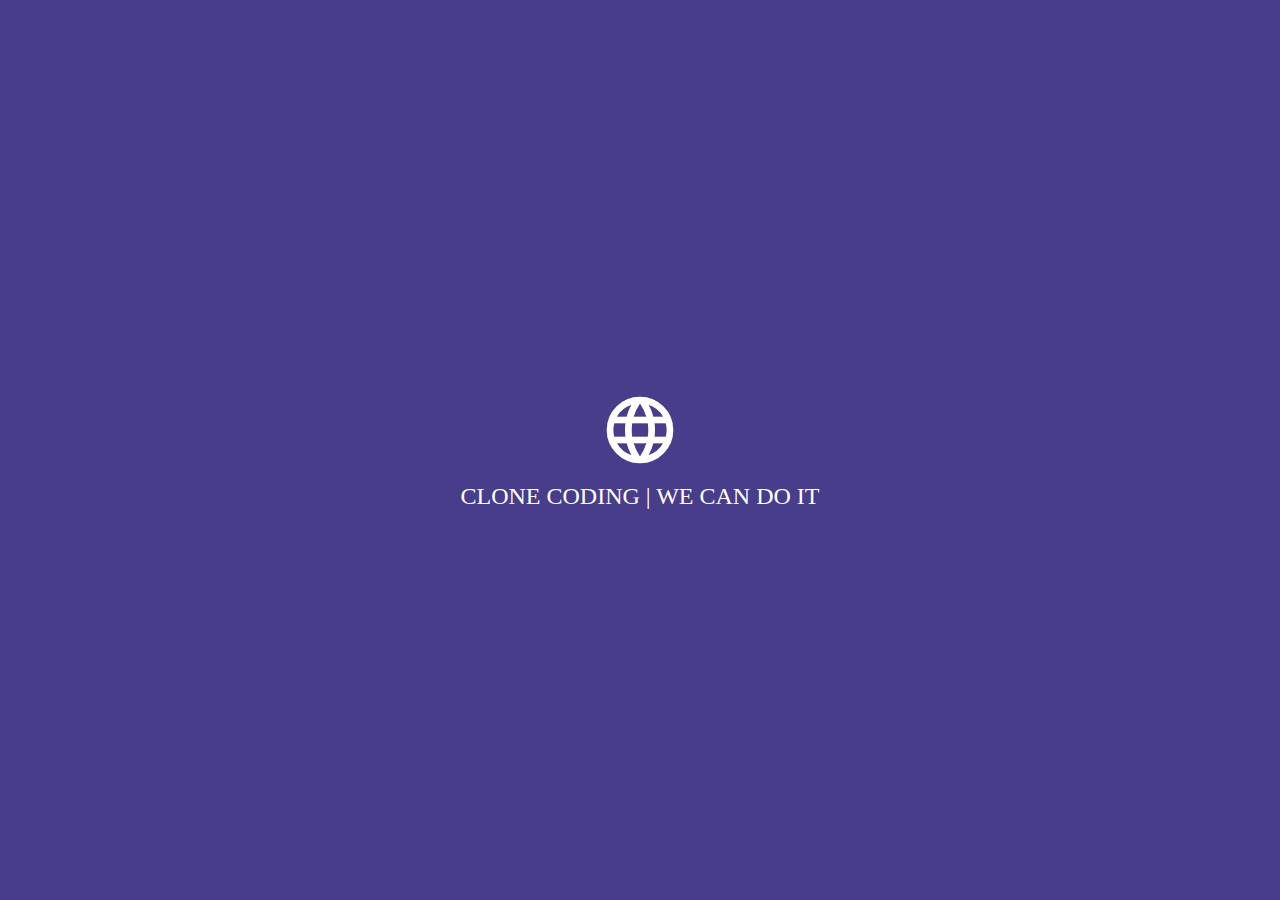
<file: index.html>
<!DOCTYPE html>
<html lang="ko">
<head>
    <meta charset="UTF-8">
    <meta name="viewport" content="width=device-width, initial-scale=1.0">
    <title>Typing Text</title>
    <link rel="stylesheet" href="https://fonts.googleapis.com/icon?family=Material+Icons"/>
    <link rel="stylesheet" href="style.css">
</head>
<body>
    <div class="wrap">
        <h1>
           <span class="material-icons">language</span> 
        </h1>
        <p id="dynamic" class="lg-text">
            <!-- Learn to HTML -->
        </p>
        <p class="sm-text">CLONE CODING | WE CAN DO IT</p>
    </div>
    <script src="main.js"></script>
</body>
</html>
</file>
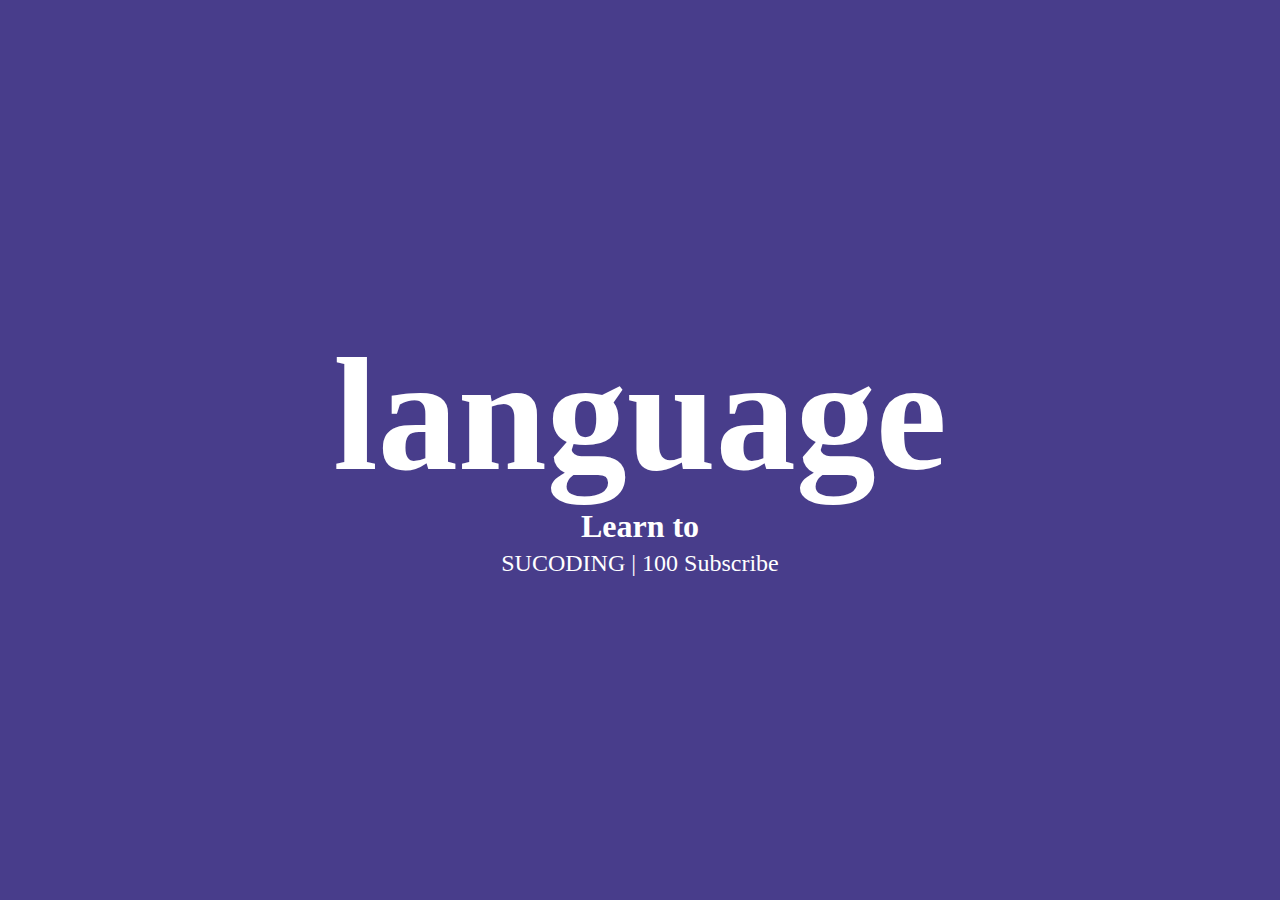
<file: Day1/index.html>
<!DOCTYPE html>
<html lang="ko">
<head>
    <meta charset="UTF-8">
    <meta name="viewport" content="width=device-width, initial-scale=1.0">
    <title>Typing Text</title>
    <!-- 이 부분에다가 사용하고자 하는 이미지의 링크를 붙여넣기 -->
     <link rel="stylesheet" href="https://fonts.googleapis.com/css2?family=Material+Symbols+Outlined:opsz,wght,FILL,GRAD@20..48,100..700,0..1,-50..200&icon_names=language" />
     <link rel="stylesheet" href="style.css">
</head>
<body>
    <div class="wrap">
        <!-- 아이콘 부분이 가장 중요도가 크기 때문에 h1 태그 사용 -->
        <h1>
           <!-- 아이콘을 추가하기 --> 
            <!-- 아이콘 폰트로 가져왔음 -->
            <span class="material-icons">language</span>
        </h1>
        <!-- 서로 다른 p태그를 사용하기 -->
        <p id="dynamic" class="lg-text"></p>
        <!-- 자바스크립트 단계에서 구현하였음 -->
        <p class="sm-text">SUCODING | 100 Subscribe</p>
    </div>
    <!-- 이 부분에서 이제 JS와 연결 -->
     <script src="main.js"></script>
</body>
</html>
</file>
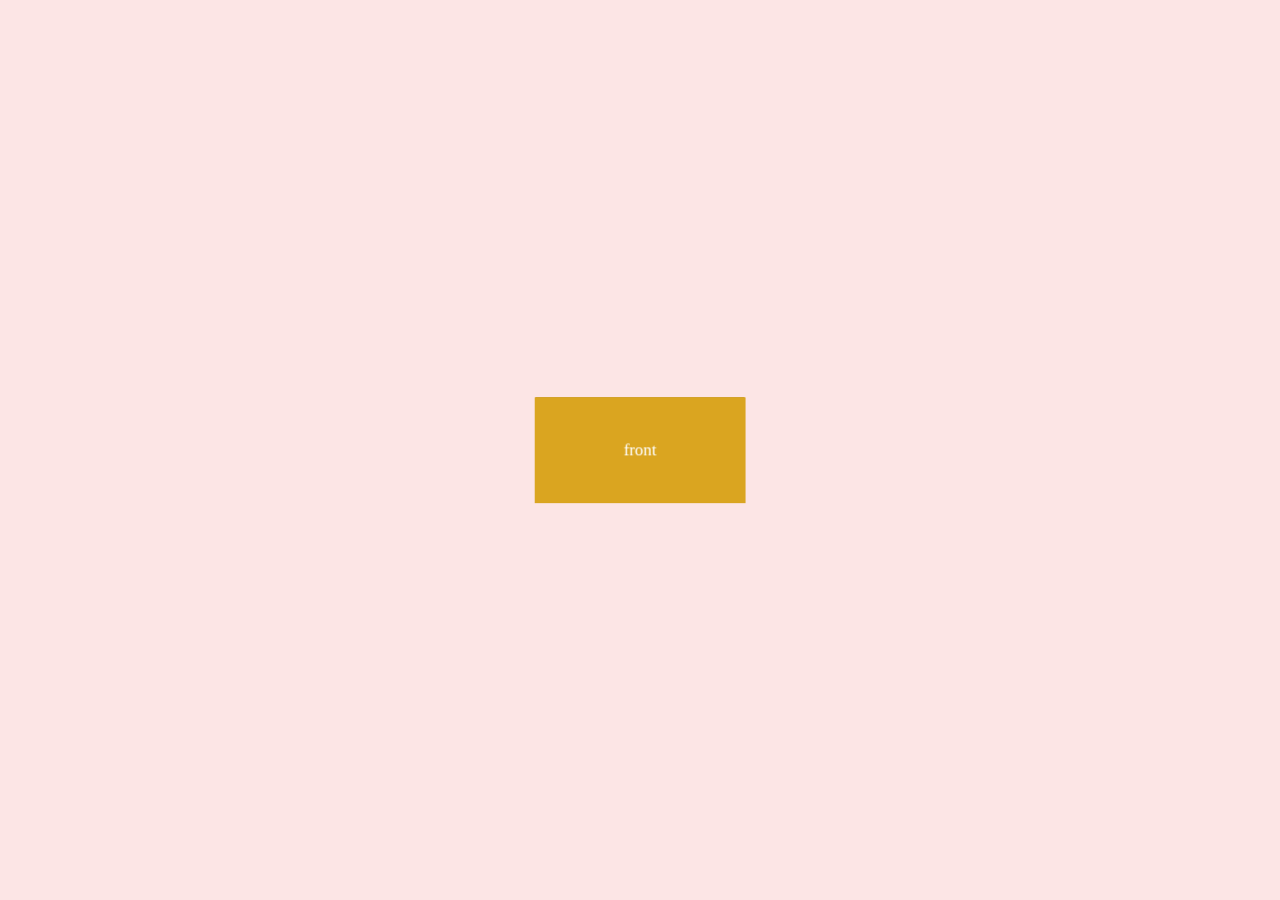
<file: Day2/index.html>
<!DOCTYPE html>
<html lang="kor">
<head>
    <meta charset="UTF-8">
    <meta name="viewport" content="width=device-width, initial-scale=1.0">
    <title>3D Flip Button</title>
    <link rel="stylesheet" href="style.css">
</head>
<body>
    <div class="container">
        <div class="flip-btn">
            <div class="front">front</div>
            <div class="back">back</div>
        </div>
    </div>
</body>
</html>
</file>
<file: style.css>
/* 전체 선택자에 대함 */
* {
    margin: 0;
    padding: 0;
    box-sizing: border-box;
}


/* header 다음 영역 */
body {
    background-color: darkslateblue; 
    /* 전체 배경색을 바꾼 것 */
}


/* body태그 안의 wrap 태그에 대한 설정 */
.wrap{
    position: absolute;
    top: 50%;
    left: 50%;
    transform: translate(-50%, -50%);
    /* transform: translate이다. transform만 쓰면 안된다 */
    color: white;
    text-align: center;
}

.material-icons {
    font-size: 5rem;
}

.lg-text {
    font-size: 2rem;
    font-weight: bold;    
    margin-bottom: 5px;
}

.sm-text {
    font-size: 1.5rem;
}

#dynamic {
    position: relative;
}

#dynamic::after {
    content: "";
    display: block;
    position: absolute;
    top: 0;
    right: 0;
    width: 4px;
    height: 100%;
    background-color: white;
}
</file>
<file: Day1/style.css>
/* 전체 선택자에 대함 */
* {
    margin: 0;
    padding: 0;
    box-sizing: border-box;
}


/* header 다음 영역 */
body {
    background-color: darkslateblue; 
    /* 전체 배경색을 바꾼 것 */
}


/* body태그 안의 wrap 태그에 대한 설정 */
.wrap{
    position: absolute;
    top: 50%;
    left: 50%;
    transform: translate(-50%, -50%);
    /* transform: translate이다. transform만 쓰면 안된다 */
    color: white;
    text-align: center;
    /* body 안에 div로 wrap이 감싸져있음 이 안에 텍스트도 있고 많음
    그러므로 이것들을 모두 중앙 정렬하기 위함 
    text-align: center은 그런 역할 */
    /* 아이콘 폰트는 CSS의 텍트스와 관련된 속성을 그대로 적용할 수 있다 */
}


/* wrap 안에 있는 것들 */
.material-icons {
    font-size: 10rem;
}

.lg-text {
    font-size: 2rem;
    font-weight: bold;    
    margin-bottom: 5px;
    /* margin-bottom: 텍스트가 여러 줄일 때에 그 간격을 떨어뜨리기위함 */
}

.sm-text {
    font-size: 1.5rem;
}


/* wrap 안의 dynamic */
#dynamic {
    position: relative;
    display: inline-block;
    /* display: inline-block을 설정해야 하는 이유 */
}

/* 가상 요소들 */
#dynamic::after {
    content: "";
    display: block;
    position: absolute;
    top: 0;
    right: -10px;
    width: 4px;
    height: 100%;
    background-color: white;
}

/* 가상 요소들 */
#dynamic.active::after {
    display: none;
}
</file>
<file: Day2/style.css>
* {
    margin: 0;
    padding: 0;
    box-sizing: border-box;
}

body {
   background-color: rgb(252, 229, 229); 
}

.container {
    position: absolute;
    left: 50%;
    top: 50%;
    transform: translate(-50%, -50%);

    /* 원근감 있도록 함, 숫자의 크기에 따라서 원근감이 달라질 것*/
    perspective: 1000px;
}

.flip-btn {
   width: 200px;
   height: 100px;

   /* 부모의 성질이 자식에게 전달되는 것 */
   /* 수평의 중앙에 위치하도록 함 */
   color: white;
   text-align: center;
   line-height: 100px;

   /* 2D를 3D로 */
   transform-style: preserve-3d;
   transition: .5s;
   cursor: pointer;

}

.flip-btn:hover {
    transform: rotateX(-90deg);

}

.front {
    background-color: goldenrod;
    height: 100px;
    /* rotate, translate에 대한 개념 */
    transform: translateZ(50px);
}

.back {
    background-color: darkgoldenrod;
    height: 100px;
    /* rotate, translate에 대한 개념 */
    transform: rotateX(90deg) translateZ(150px);
}
</file>
